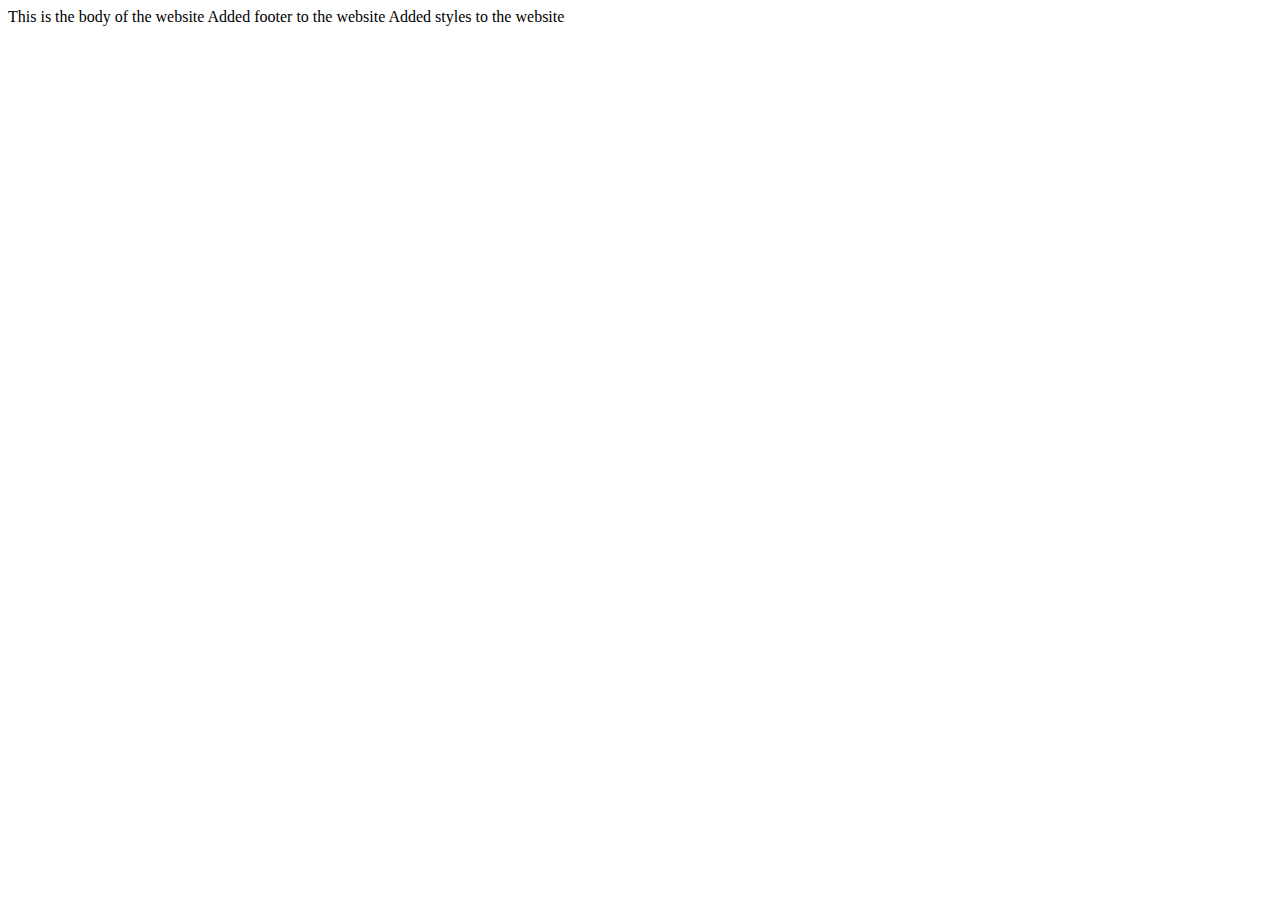
<file: index.html>
<!DOCTYPE html>
<html lang="en">
<head>
    <meta charset="UTF-8">
    <meta name="viewport" content="width=device-width, initial-scale=1.0">
    <title>Title</title>
</head>
<body>
    This is the body of the website
    Added footer to the website
    Added styles to the website
</body>
</html>
</file>
